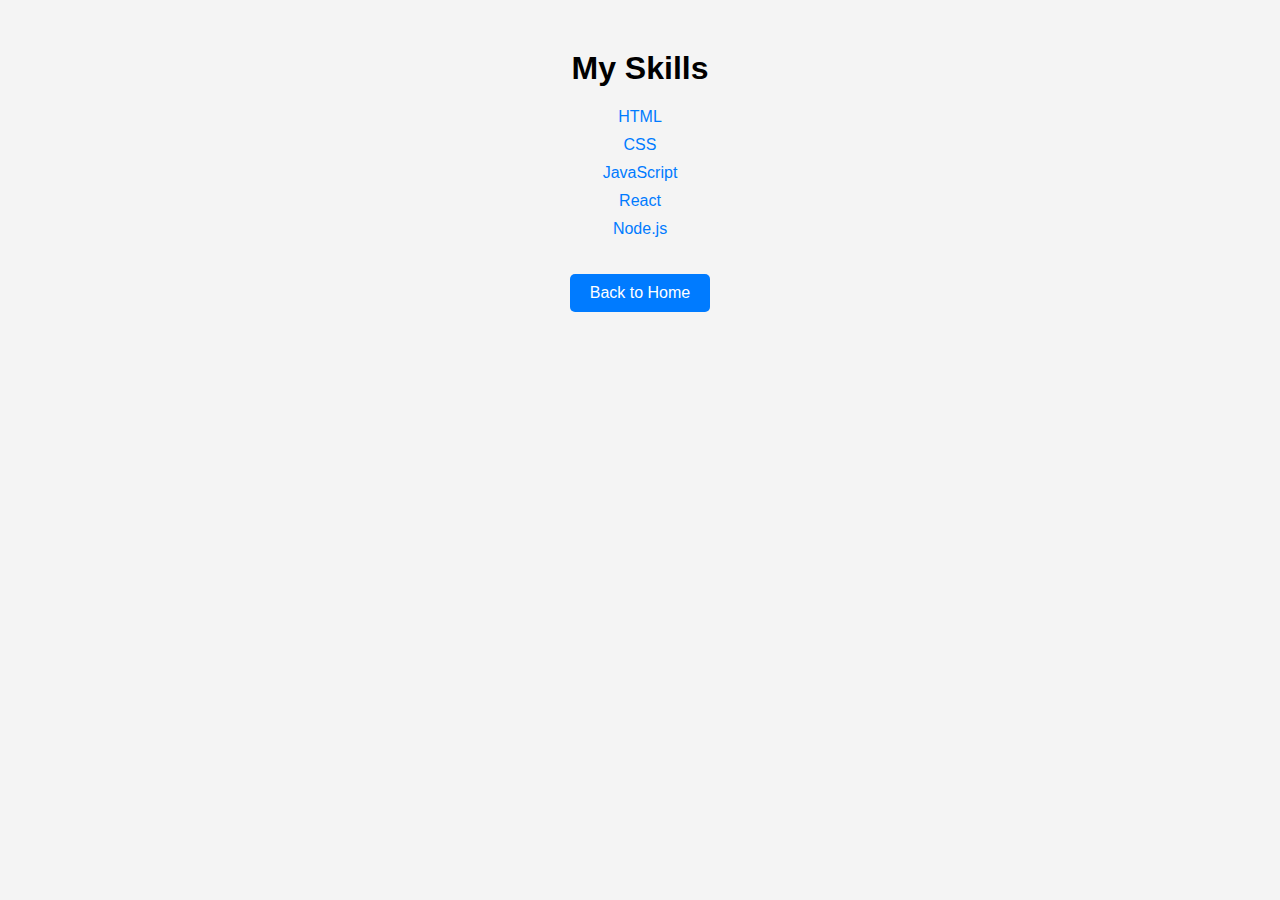
<file: skills.html>
<!DOCTYPE html>
<html lang="en">
<head>
  <meta charset="UTF-8">
  <title>My Skills</title>
  <link rel="stylesheet" href="style.css">
</head>
<body>
  <div class="container">
    <h1>My Skills</h1>
    <ul>
      <li><a href="https://developer.mozilla.org/en-US/docs/Web/HTML" target="_blank">HTML</a></li>
      <li><a href="https://developer.mozilla.org/en-US/docs/Web/CSS" target="_blank">CSS</a></li>
      <li><a href="https://developer.mozilla.org/en-US/docs/Web/JavaScript" target="_blank">JavaScript</a></li>
      <li><a href="https://reactjs.org/" target="_blank">React</a></li>
      <li><a href="https://nodejs.org/" target="_blank">Node.js</a></li>
    </ul>
    <p><a href="index.html" class="btn">Back to Home</a></p>
  </div>
</body>
</html>
</file>
<file: style.css>
body {
  font-family: Arial, sans-serif;
  text-align: center;
  background-color: #f4f4f4;
  margin: 0;
  padding: 0;
}

.container {
  margin-top: 50px;
}

.profile-photo {
  width: 200px;
  height: 200px;
  object-fit: cover;
  border-radius: 50%;
  margin-top: 20px;
  border: 3px solid #333;
}

ul {
  list-style: none;
  padding: 0;
}

ul li {
  margin: 10px 0;
}

a {
  text-decoration: none;
  color: #007bff;
}

.btn {
  display: inline-block;
  margin-top: 20px;
  padding: 10px 20px;
  background: #007bff;
  color: white;
  border-radius: 5px;
}
</file>
